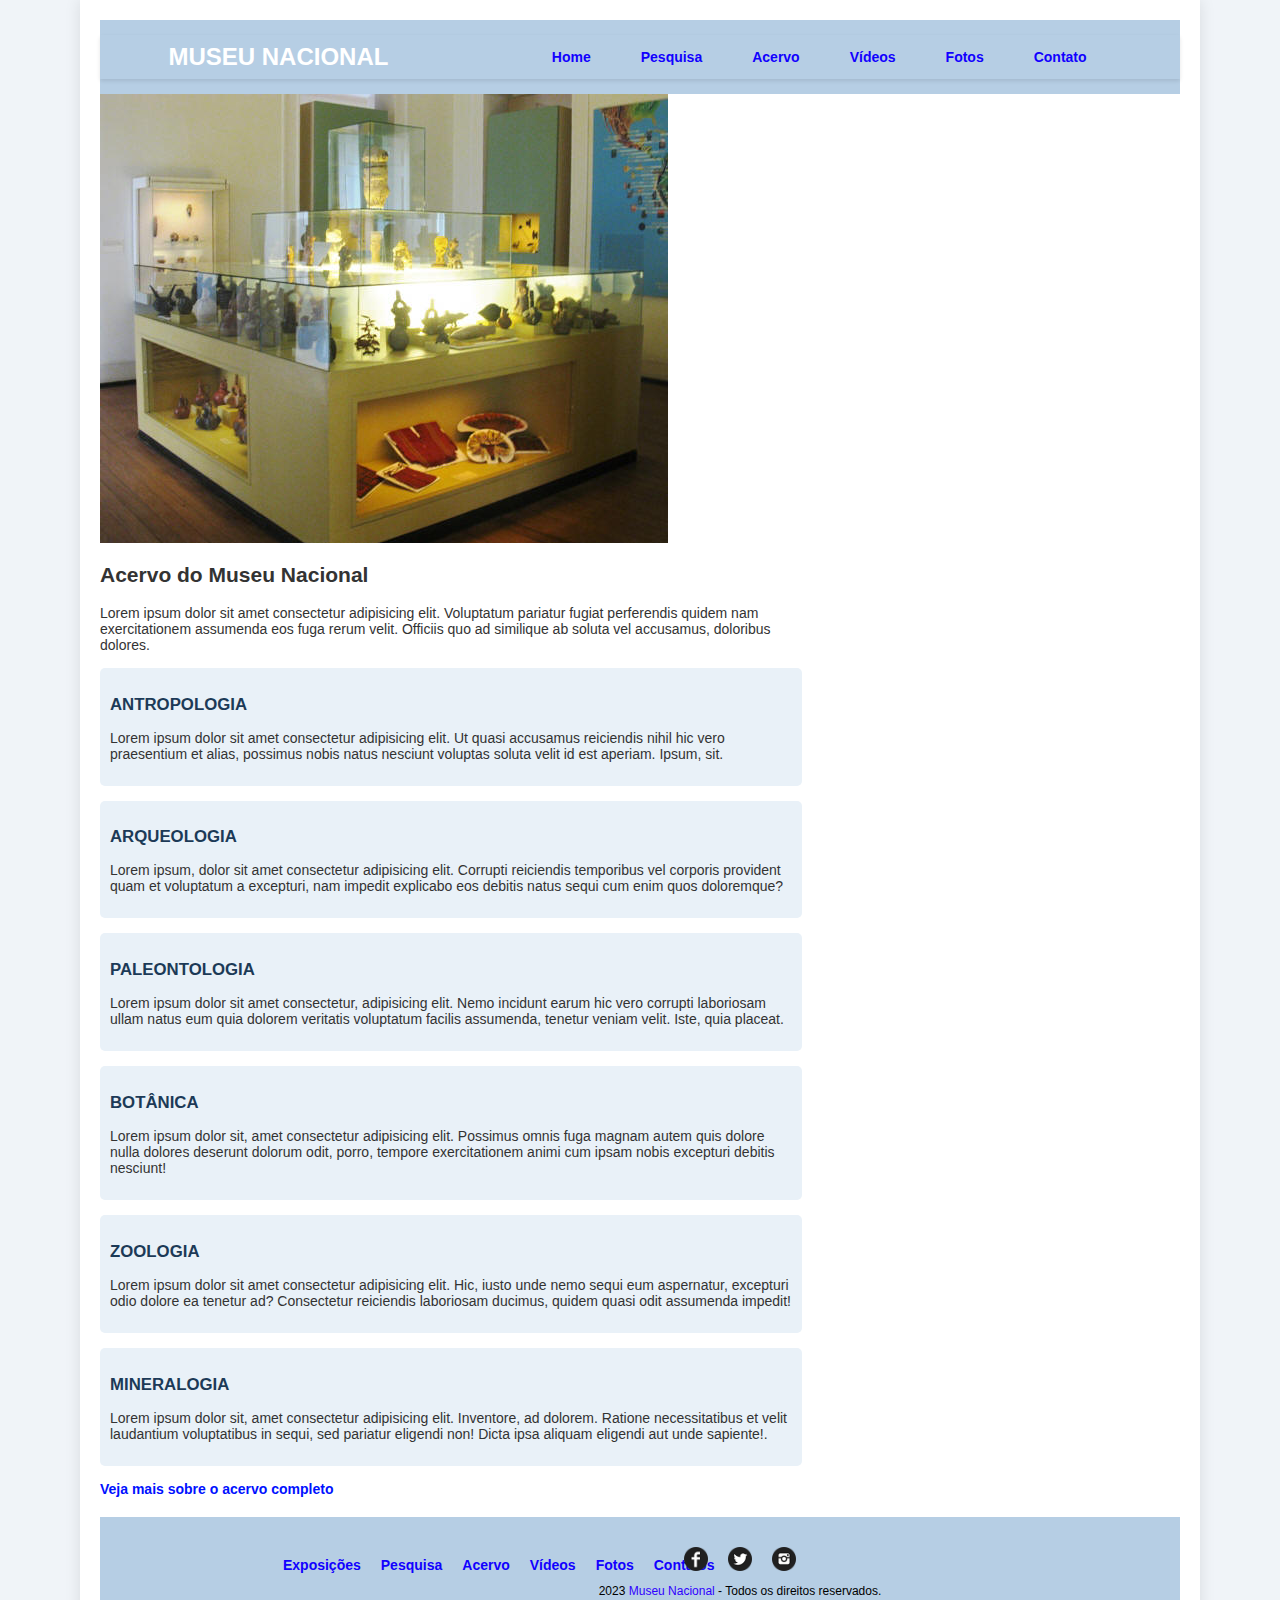
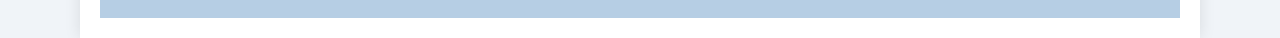
<file: acervo.html>
<!DOCTYPE html>
<html lang="pt-br">
<head>
	<meta charset="utf-8">
	<meta name="viewport" content="width=device-width, initial-scale=1.0">
	<title>Acervo - Museu Nacional</title> 
	<link rel="stylesheet" type="text/css" href="css/normalize.css">
	<link rel="stylesheet" type="text/css" href="css/estilo.css">
	<link rel="stylesheet" type="text/css" href="css/cssNAV.css">
</head>
<body>
	<div id="container">
		<header>
			<nav class="navbar navbar-expand-md navbar-light fixed-top navbar-transparente">
			  <div id="container-header">
				<a href="#" class="navbar-brand" id="logo">
				  <h1>Museu Nacional</h1>
				</a>
				<button class="navbar-toggler" data-toggle="collapse" data-target="#nav-principal">
				  <i class="fas fa-bars text-white"></i>
				</button>
				<div class="collapse navbar-collapse" id="nav-principal">
				  <ul class="navbar-nav ml-auto">
					<li class="nav-item"><a href="index.html" class="nav-link">Home</a></li>
					<li class="nav-item"><a href="pesquisa.html" class="nav-link">Pesquisa</a></li>
					<li class="nav-item"><a href="acervo.html" class="nav-link">Acervo</a></li>
					<li class="nav-item"><a href="videos.html" class="nav-link">Vídeos</a></li>
					<li class="nav-item"><a href="fotoss.html" class="nav-link">Fotos</a></li>
					<li class="nav-item"><a href="contato.html" class="nav-link">Contato</a></li>
				  </ul>
				</div>
			  </div>
			</nav>
		</header>

		<main id="principal">
			<section id="conteudo">
				<section id="capa">
					<img src="img/acervo.jfif" alt="Imagem do acervo do Museu Nacional">
				</section>

				<section id="acervo">
					<h2>Acervo do Museu Nacional</h2>
					<p>Lorem ipsum dolor sit amet consectetur adipisicing elit. Voluptatum pariatur fugiat perferendis quidem nam exercitationem assumenda eos fuga rerum velit. Officiis quo ad similique ab soluta vel accusamus, doloribus dolores.</p>

					<article class="colecao">
						<h3>Antropologia</h3>
						<p>Lorem ipsum dolor sit amet consectetur adipisicing elit. Ut quasi accusamus reiciendis nihil hic vero praesentium et alias, possimus nobis natus nesciunt voluptas soluta velit id est aperiam. Ipsum, sit.</p>
					</article>

					<article class="colecao">
						<h3>Arqueologia</h3>
						<p>Lorem ipsum, dolor sit amet consectetur adipisicing elit. Corrupti reiciendis temporibus vel corporis provident quam et voluptatum a excepturi, nam impedit explicabo eos debitis natus sequi cum enim quos doloremque?</p>
					</article>

					<article class="colecao">
						<h3>Paleontologia</h3>
						<p>Lorem ipsum dolor sit amet consectetur, adipisicing elit. Nemo incidunt earum hic vero corrupti laboriosam ullam natus eum quia dolorem veritatis voluptatum facilis assumenda, tenetur veniam velit. Iste, quia placeat.</p>
					</article>

					<article class="colecao">
						<h3>Botânica</h3>
						<p>Lorem ipsum dolor sit, amet consectetur adipisicing elit. Possimus omnis fuga magnam autem quis dolore nulla dolores deserunt dolorum odit, porro, tempore exercitationem animi cum ipsam nobis excepturi debitis nesciunt!</p>
					</article>

					<article class="colecao">
						<h3>Zoologia</h3>
						<p>Lorem ipsum dolor sit amet consectetur adipisicing elit. Hic, iusto unde nemo sequi eum aspernatur, excepturi odio dolore ea tenetur ad? Consectetur reiciendis laboriosam ducimus, quidem quasi odit assumenda impedit!</p>
					</article>

					<article class="colecao">
						<h3>Mineralogia</h3>
						<p>Lorem ipsum dolor sit, amet consectetur adipisicing elit. Inventore, ad dolorem. Ratione necessitatibus et velit laudantium voluptatibus in sequi, sed pariatur eligendi non! Dicta ipsa aliquam eligendi aut unde sapiente!.</p>
					</article>

					<a href="#" class="ver-mais"><strong>Veja mais sobre o acervo completo</strong></a>
				</section>
			</section>
		</main>

		<footer>
			<div class="container">
				<div class="row">
					<div class="col">
						<ul class="navbar-nav">
							<li><a href="#">Exposições</a></li>
							<li><a href="#">Pesquisa</a></li>
							<li><a href="#">Acervo</a></li>
							<li><a href="#">Vídeos</a></li>
							<li><a href="#">Fotos</a></li>
							<li><a href="#">Contatos</a></li>
						</ul>
					</div>
					<div class="col-md-4">
						<ul class="social-media">
							<li><a href="#"><img src="imgg/img/facebook.png" alt="Facebook"></a></li>
							<li><a href="#"><img src="imgg/img/twitter.png" alt="Twitter"></a></li>
							<li><a href="#"><img src="imgg/img/instagram.png" alt="Instagram"></a></li>
						</ul>
						<p>2023 <a href="#">Museu Nacional</a> - Todos os direitos reservados.</p>
					</div>
				</div>
			</div>
		</footer>
	</div>
</body>
</html>
</file>
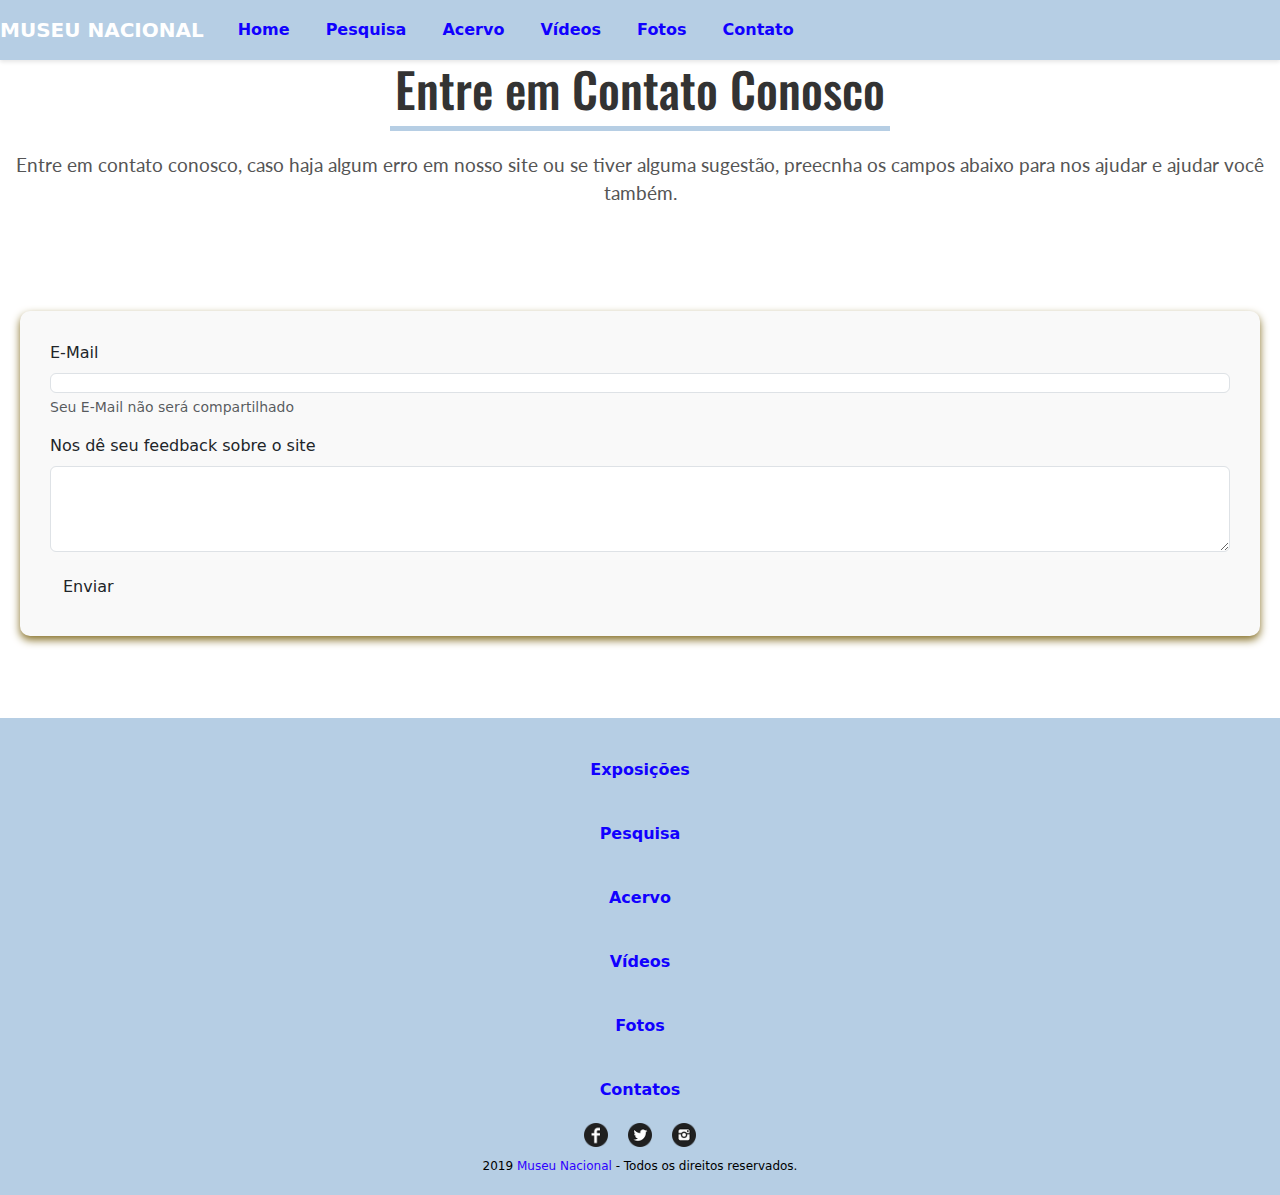
<file: contato.html>
<!DOCTYPE html>
<html lang="en">
<head>
    <meta charset="UTF-8">
    <meta name="viewport" content="width=device-width, initial-scale=1.0">
    <title>CONTATO</title>
    <link rel="stylesheet" href="css/contato.css">
    <link rel="stylesheet" href="css/estilo.css">
    <link rel="stylesheet" href="css/cssNAV.css">
    <link rel="stylesheet" href="css/normalize.css">
    <link href="https://cdn.jsdelivr.net/npm/bootstrap@5.3.3/dist/css/bootstrap.min.css" rel="stylesheet" integrity="sha384-QWTKZyjpPEjISv5WaRU9OFeRpok6YctnYmDr5pNlyT2bRjXh0JMhjY6hW+ALEwIH" crossorigin="anonymous">
    <script src="https://cdn.jsdelivr.net/npm/bootstrap@5.3.3/dist/js/bootstrap.bundle.min.js" integrity="sha384-YvpcrYf0tY3lHB60NNkmXc5s9fDVZLESaAA55NDzOxhy9GkcIdslK1eN7N6jIeHz" crossorigin="anonymous"></script>
    
    <!-- FONTES DE TEXTO USADAS-->
    <link rel="preconnect" href="https://fonts.googleapis.com"> <link rel="preconnect" href="https://fonts.gstatic.com" crossorigin> <link href="https://fonts.googleapis.com/css2?family=Oswald:wght@200..700&display=swap" rel="stylesheet">
    <link rel="preconnect" href="https://fonts.googleapis.com"> <link rel="preconnect" href="https://fonts.gstatic.com" crossorigin> <link href="https://fonts.googleapis.com/css2?family=Lato:ital,wght@0,100;0,300;0,400;0,700;0,900;1,100;1,300;1,400;1,700;1,900&family=Manrope:wght@200..800&family=Oswald:wght@200..700&display=swap" rel="stylesheet">
    <link rel="preconnect" href="https://fonts.googleapis.com"> <link rel="preconnect" href="https://fonts.gstatic.com" crossorigin> <link href="https://fonts.googleapis.com/css2?family=Lato:ital,wght@0,100;0,300;0,400;0,700;0,900;1,100;1,300;1,400;1,700;1,900&family=Oswald:wght@200..700&display=swap" rel="stylesheet">

</head>
<body>
  <nav class="navbar navbar-expand-lg navbar-light custom-navbar">
    <a class="navbar-brand text-white" href="#">MUSEU NACIONAL</a>
    <button class="navbar-toggler" type="button" data-toggle="collapse" data-target="#navbarNav" aria-controls="navbarNav" aria-expanded="false" aria-label="Toggle navigation">
      <span class="navbar-toggler-icon"></span>
    </button>
    <div class="collapse navbar-collapse" id="navbarNav">
      <ul class="navbar-nav">
        <li class="nav-item active">
          <a class="nav-link" href="index.html">Home</a>
        </li>
        <li class="nav-item">
          <a class="nav-link" href="pesquisa.html">Pesquisa</a>
        </li>
        <li class="nav-item">
          <a class="nav-link" href="acervo.html">Acervo</a>
        </li>
        <li class="nav-item">
          <a class="nav-link" href="videos.html">Vídeos</a>
        </li>
        <li class="nav-item">
          <a class="nav-link" href="fotoss.html">Fotos</a>
        </li>
        <li class="nav-item">
          <a class="nav-link" href="contato.html">Contato</a>
        </li>
      </ul>
    </div>
</nav>
    <h1 class="titulo">Entre em Contato Conosco</h1>
    <p class="descricao">Entre em contato conosco, caso haja algum erro em nosso site ou se tiver alguma sugestão, preecnha os campos abaixo para nos ajudar e ajudar você também.</p>

    <div class="form-container">
        <form>
          <div class="mb-3">
            <label for="exampleInputEmail1" class="form-label">E-Mail</label>
            <input type="email" class="form-control" id="exampleInputEmail1" aria-describedby="emailHelp">
            <div id="emailHelp" class="form-text">Seu E-Mail não será compartilhado</div>
  
            
          </div>
          
          <div class="mb-3">
            <label for="exampleFormControlTextarea1" class="form-label">Nos dê seu feedback sobre o site</label>
            <textarea class="form-control" id="exampleFormControlTextarea1" rows="3"></textarea>
          </div>
          <button type="submit" class="btn">Enviar</button>
        </form>
      </div>

       <!-- FOOTER -->
       <footer> 
				<div class="footer-content">
					<ul class="navbar-nav">
						<li><a href="#">Exposições</a></li>
						<li><a href="#">Pesquisa</a></li>
						<li><a href="#">Acervo</a></li>
						<li><a href="#">Vídeos</a></li>
						<li><a href="#">Fotos</a></li>
						<li><a href="#">Contatos</a></li>
					</ul>
					<ul class="social-media">
						<li><a href="#"><img src="imgg/img/facebook.png" alt="Facebook"></a></li>
						<li><a href="#"><img src="imgg/img/twitter.png" alt="Twitter"></a></li>
						<li><a href="https://www.instagram.com/spotify462/"><img src="imgg/img/instagram.png" alt="Instagram"></a></li>
					</ul>
					<p>2019 <a href="#">Museu Nacional</a> - Todos os direitos reservados.</p>
				</div>
			</footer>
    
</body>
</html>
</file>
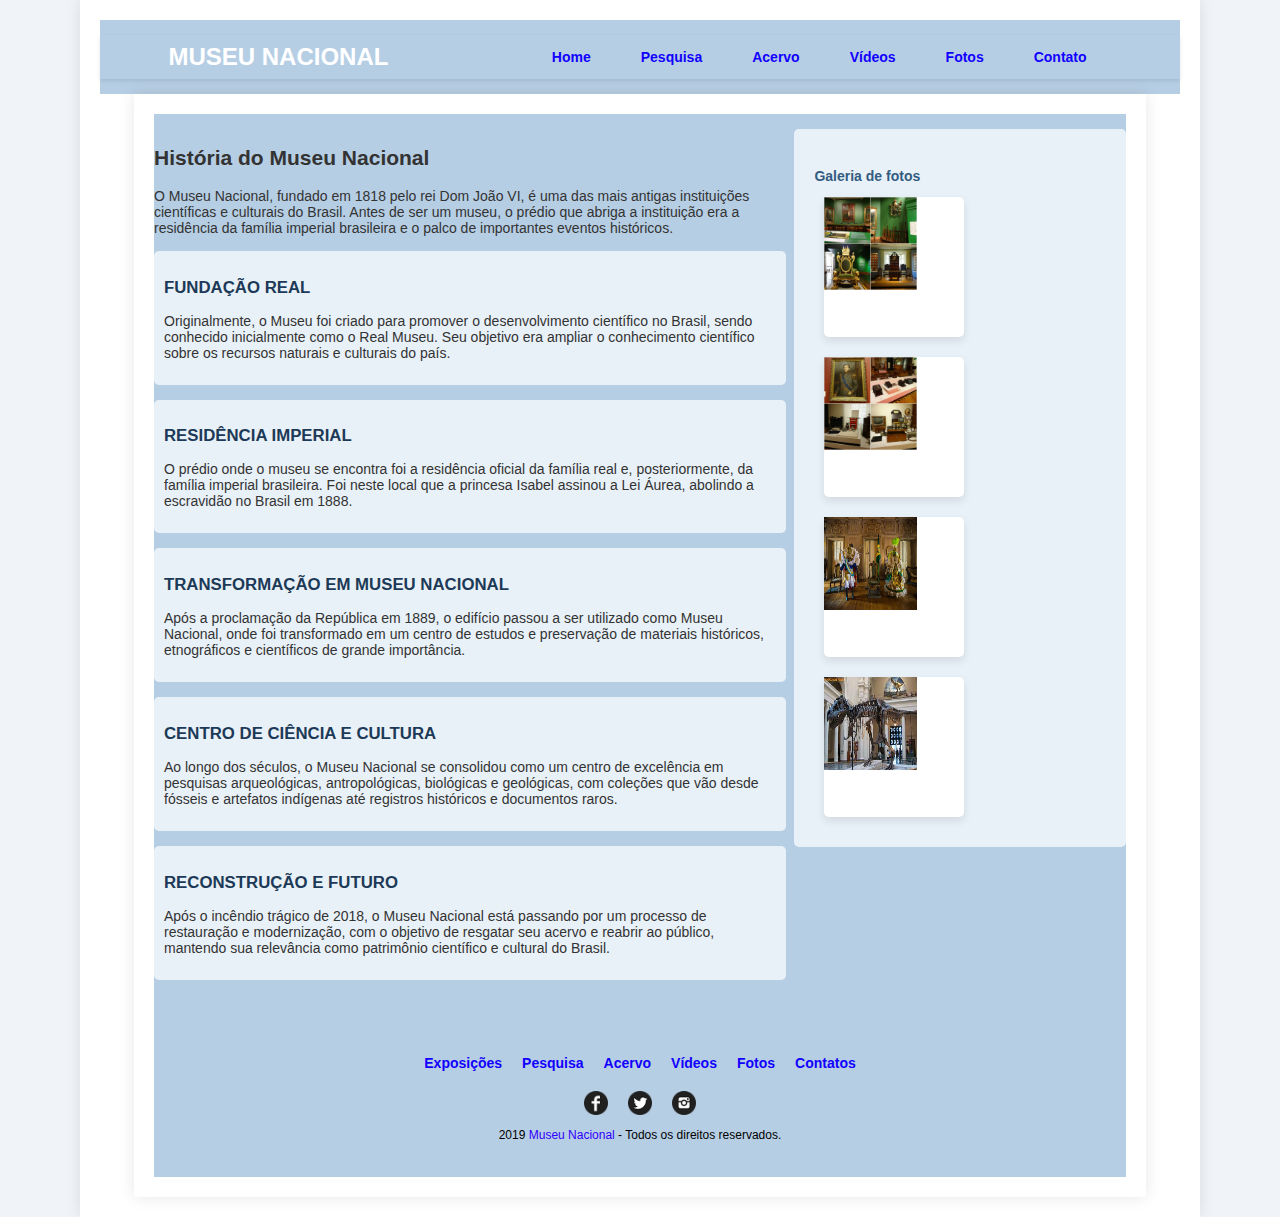
<file: pesquisa.html>
<!DOCTYPE html>
<html lang="pt-br">
<head>
	<meta charset="utf-8">
	<meta name="viewport" content="width=device-width, initial-scale=1.0">
	<title>Pesquisa</title>

	<!-- Normalize CSS -->
	<link rel="stylesheet" type="text/css" href="css/normalize.css">

	<!-- Estilo customizado -->
	<link rel="stylesheet" type="text/css" href="css/estilo.css">
	<link rel="stylesheet" type="text/css" href="css/cssNAV.css">

	<!--[if lt IE 9]>
		<script src="https://cdnjs.cloudflare.com/ajax/libs/html5shiv/3.7.3/html5shiv-printshiv.min.js"></script>
	<![endif]-->
</head>
<body>

	<div id="container"><!-- Início container -->
		
		<header><!-- Início Cabecalho -->
			<nav class="navbar navbar-expand-md navbar-light fixed-top navbar-transparente">
			  <div id="container-header">
				<a href="#" class="navbar-brand" id="logo">
				  <h1>Museu Nacional</h1>
				</a>
				
				<button class="navbar-toggler" data-toggle="collapse" data-target="#nav-principal">
				  <i class="fas fa-bars text-white"></i>
				</button>
		  
				<div class="collapse navbar-collapse" id="nav-principal">
				  <ul class="navbar-nav ml-auto">
            <li class="nav-item"><a href="index.html" class="nav-link">Home</a></li>
            <li class="nav-item"><a href="pesquisa.html" class="nav-link">Pesquisa</a></li>
            <li class="nav-item"><a href="acervo.html" class="nav-link">Acervo</a></li>
            <li class="nav-item"><a href="videos.html" class="nav-link">Vídeos</a></li>
            <li class="nav-item"><a href="fotoss.html" class="nav-link">Fotos</a></li>
            <li class="nav-item"><a href="contato.html" class="nav-link">Contato</a></li>
				  </ul>
				</div>
			  </div>
			</nav>
		  </header><!--/fim Cabecalho -->

          <div id="container"><!-- Início container -->
		
            <header><!-- Início header -->
                <main id="principal"><!-- Início principal -->
                
                    <section id="conteudo"><!-- Início conteudo -->
                
                        <h2>História do Museu Nacional</h2>
                        <p>O Museu Nacional, fundado em 1818 pelo rei Dom João VI, é uma das mais antigas instituições científicas e culturais do Brasil. Antes de ser um museu, o prédio que abriga a instituição era a residência da família imperial brasileira e o palco de importantes eventos históricos.</p>
                
                        <section id="historia-lista">
                            <article class="historia-item">
                                <h3>Fundação Real</h3>
                                <p>Originalmente, o Museu foi criado para promover o desenvolvimento científico no Brasil, sendo conhecido inicialmente como o Real Museu. Seu objetivo era ampliar o conhecimento científico sobre os recursos naturais e culturais do país.</p>
                            </article>
                
                            <article class="historia-item">
                                <h3>Residência Imperial</h3>
                                <p>O prédio onde o museu se encontra foi a residência oficial da família real e, posteriormente, da família imperial brasileira. Foi neste local que a princesa Isabel assinou a Lei Áurea, abolindo a escravidão no Brasil em 1888.</p>
                            </article>
                
                            <article class="historia-item">
                                <h3>Transformação em Museu Nacional</h3>
                                <p>Após a proclamação da República em 1889, o edifício passou a ser utilizado como Museu Nacional, onde foi transformado em um centro de estudos e preservação de materiais históricos, etnográficos e científicos de grande importância.</p>
                            </article>
                
                            <article class="historia-item">
                                <h3>Centro de Ciência e Cultura</h3>
                                <p>Ao longo dos séculos, o Museu Nacional se consolidou como um centro de excelência em pesquisas arqueológicas, antropológicas, biológicas e geológicas, com coleções que vão desde fósseis e artefatos indígenas até registros históricos e documentos raros.</p>
                            </article>
                
                            <article class="historia-item">
                                <h3>Reconstrução e Futuro</h3>
                                <p>Após o incêndio trágico de 2018, o Museu Nacional está passando por um processo de restauração e modernização, com o objetivo de resgatar seu acervo e reabrir ao público, mantendo sua relevância como patrimônio científico e cultural do Brasil.</p>
                            </article>
                        </section>
                        
                    </section><!--/fim conteudo -->
                
    
                <aside><!-- Início aside -->
                    <section id="galeria">
                        <h4>Galeria de fotos</h4>
                        <a href="#"><img src="fotos/fotos/mordomiasKKKK.jpg" alt="Imagem da exposição 1" width="93" height="93"></a>
                        <a href="#"><img src="fotos/fotos/Noisquetánotoque.jpg" alt="Imagem da exposição 2" width="93" height="93"></a>
                        <a href="#"><img src="fotos/fotos/roupasREAIS.jpg" alt="Imagem da exposição 3" width="93" height="93"></a>
                        <a href="#"><img src="img/arrte3.jfif" alt="Imagem da exposição 4" width="93" height="93"></a>
                    </section>
                </aside><!--/fim aside -->
    

          <footer> 
            <div class="footer-content">
                <ul class="navbar-nav">
                    <li><a href="#">Exposições</a></li>
                    <li><a href="#">Pesquisa</a></li>
                    <li><a href="#">Acervo</a></li>
                    <li><a href="#">Vídeos</a></li>
                    <li><a href="#">Fotos</a></li>
                    <li><a href="#">Contatos</a></li>
                </ul>
                <ul class="social-media">
                    <li><a href="#"><img src="imgg/img/facebook.png" alt="Facebook"></a></li>
                    <li><a href="#"><img src="imgg/img/twitter.png" alt="Twitter"></a></li>
                    <li><a href="https://www.instagram.com/spotify462/"><img src="imgg/img/instagram.png" alt="Instagram"></a></li>
                </ul>
                <p>2019 <a href="#">Museu Nacional</a> - Todos os direitos reservados.</p>
            </div>
        </footer>
</body>
</html>
</file>
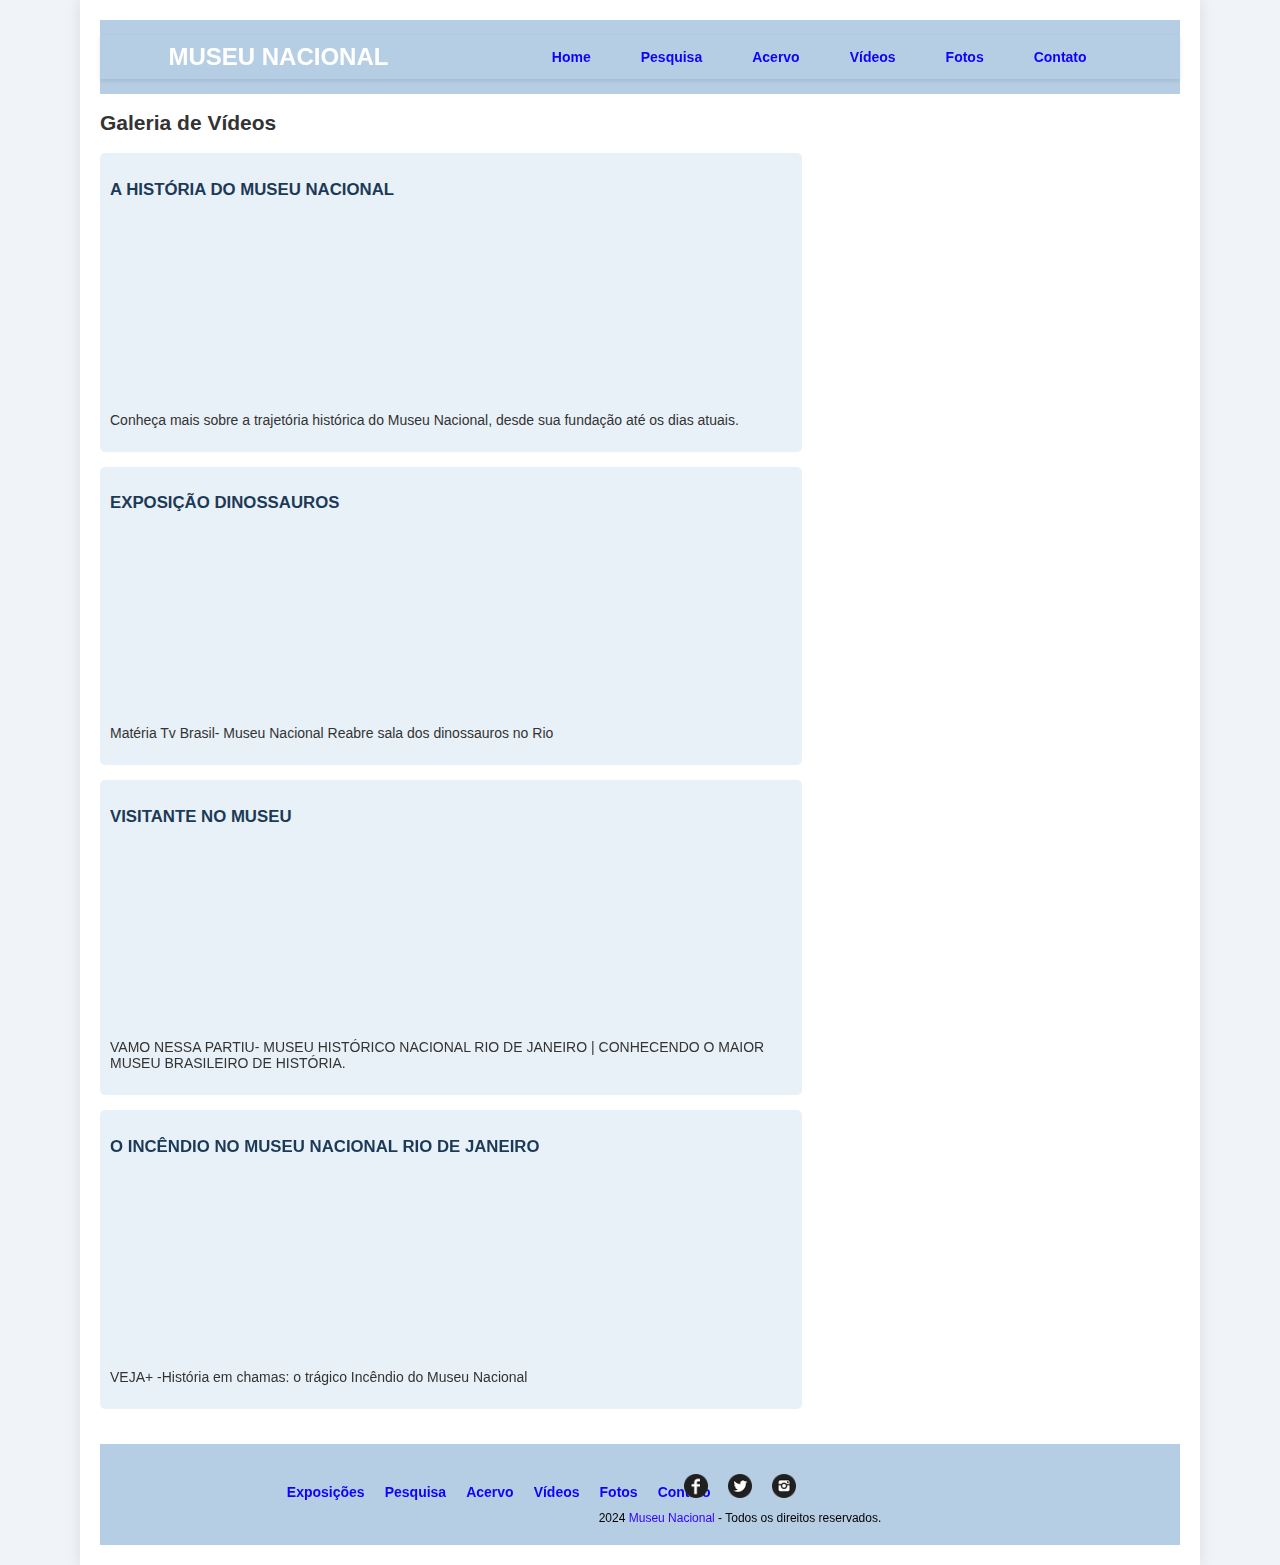
<file: videos.html>
<!DOCTYPE html>
<html lang="pt-br">
<head>
    <meta charset="UTF-8">
    <meta name="viewport" content="width=device-width, initial-scale=1.0">
    <title>Vídeos - Museu Nacional</title>

    <!-- Normalize CSS -->
    <link rel="stylesheet" type="text/css" href="css/normalize.css">
    
    <!-- Estilo customizado -->
    <link rel="stylesheet" type="text/css" href="css/estilo.css">
    <link rel="stylesheet" type="text/css" href="css/cssNAV.css">
</head>
<body>

    <div id="container">
        
        <header>
            <nav class="navbar navbar-expand-md navbar-light fixed-top navbar-transparente">
                <div id="container-header">
                    <a href="#" class="navbar-brand" id="logo">
                        <h1>Museu Nacional</h1>
                    </a>
                    
                    <button class="navbar-toggler" data-toggle="collapse" data-target="#nav-principal">
                        <i class="fas fa-bars text-white"></i>
                    </button>
          
                    <div class="collapse navbar-collapse" id="nav-principal">
                        <ul class="navbar-nav ml-auto">
                            <li class="nav-item"><a href="index.html" class="nav-link">Home</a></li>
					        <li class="nav-item"><a href="pesquisa.html" class="nav-link">Pesquisa</a></li>
					        <li class="nav-item"><a href="acervo.html" class="nav-link">Acervo</a></li>
					        <li class="nav-item"><a href="videos.html" class="nav-link">Vídeos</a></li>
					        <li class="nav-item"><a href="fotoss.html" class="nav-link">Fotos</a></li>
					        <li class="nav-item"><a href="contato.html" class="nav-link">Contato</a></li>
                        </ul>
                    </div>
                </div>
            </nav>
        </header>

        <main id="principal">
            
            <section id="conteudo">
                
                <section id="videos">
                    <h2>Galeria de Vídeos</h2>
                    
                    <!-- Vídeo 1 -->
                    <article class="video-item">
                        <h3>A História do Museu Nacional</h3>
                        <iframe width="320" height="180" src="https://www.youtube.com/embed/RGUYb-hivrc" frameborder="0" allow="autoplay; encrypted-media" allowfullscreen></iframe>
                        <p>Conheça mais sobre a trajetória histórica do Museu Nacional, desde sua fundação até os dias atuais.</p>
                    </article>
                    
                    <!-- Vídeo 2 -->
                    <article class="video-item">
                        <h3>Exposição Dinossauros</h3>
                        <iframe width="320" height="180" src="https://www.youtube.com/watch?v=Jll4OnT47hA" frameborder="0" allow="autoplay; encrypted-media" allowfullscreen></iframe>
                        <p>Matéria Tv Brasil- Museu Nacional Reabre sala dos dinossauros no Rio</p>
                    </article>

                    <!-- Vídeo 3 -->
                    <article class="video-item">
                        <h3>Visitante no Museu</h3>
                        <iframe width="320" height="180" src="https://www.youtube.com/watch?v=JDiIPh2maqI" frameborder="0" allow="autoplay; encrypted-media" allowfullscreen></iframe>
                        <p>VAMO NESSA PARTIU- MUSEU HISTÓRICO NACIONAL RIO DE JANEIRO | CONHECENDO O MAIOR MUSEU BRASILEIRO DE HISTÓRIA.</p>
                    </article>

                    <!-- Vídeo 4 -->
                    <article class="video-item">
                        <h3>O incêndio no museu nacional Rio de Janeiro</h3>
                        <iframe width="320" height="180" src="https://www.youtube.com/watch?v=UlKEeszXQYw" frameborder="0" allow="autoplay; encrypted-media" allowfullscreen></iframe>
                        <p>VEJA+ -História em chamas: o trágico Incêndio do Museu Nacional</p>
                    </article>
                </section>
            </section>
        </main>

        <footer>
            <div class="container">
                <div class="row">
                    <div class="col">
                        <ul class="navbar-nav">
                            <li><a href="#">Exposições</a></li>
                            <li><a href="#">Pesquisa</a></li>
                            <li><a href="#">Acervo</a></li>
                            <li><a href="#">Vídeos</a></li>
                            <li><a href="#">Fotos</a></li>
                            <li><a href="#">Contato</a></li>
                        </ul>
                    </div>
                    
                    <div class="col-md-4">
                        <ul class="social-media">
                            <li>
                                <a href="#"><img src="imgg/img/facebook.png" alt="Facebook"></a>
                            </li>
                            <li>
                                <a href="#"><img src="imgg/img/twitter.png" alt="Twitter"></a>
                            </li>
                            <li>
                                <a href="https://www.instagram.com/spotify462/"><img src="imgg/img/instagram.png" alt="Instagram"></a>
                            </li>
                        </ul>
                        <p>2024 <a href="#">Museu Nacional</a> - Todos os direitos reservados.</p>
                    </div>
                </div>
            </div>
        </footer>

    </div>

</body>
</html>
</file>
<file: css/estilo.css>
/* Estrutura do Site */
body {
	background: #f0f4f8; /* Azul claro */
	font: 14px "Arial", sans-serif;
	color: #333; /* Cinza escuro */
	margin: 0;
	padding: 0;
}
.container {
	width: 100%;
	display: flex;
	justify-content: center; /* Centraliza a coluna dentro da linha */
}

.row {
	display: flex;
	justify-content: center;
}

.col {
	max-width: 200px; /* Largura máxima da coluna */
	text-align: center; /* Centraliza o texto */
}

.navbar-nav {
	list-style: none;
	padding: 0;
	margin: 0;
}

.navbar-nav li {
	margin: 10px 0;
}

.navbar-nav li a {
	color: #1100ff;
	font-weight: bold;
	text-decoration: none;
}

.navbar-nav li a:hover {
	background-color: #2600ff;
	color: #ffffff;
	padding: 5px 10px;
	border-radius: 5px;
}

#container {
	width: 90%;
	max-width: 1080px;
	margin: 0 auto;
	padding: 20px;
	background: #ffffff; /* Fundo branco */
	box-shadow: 0px 0px 15px rgba(0, 0, 0, 0.1);
}

/* Links */
a {
	color: #0011ff; /* Azul médio */
	text-decoration: none;
}

a:hover {
	color: #4c00ff; /* Azul escuro */
}

/* Cabeçalho e Navegação */
header {
	background-color: #b6cee4; /* Azul médio */
	padding: 15px 0;
}

#container-header {
	width: 90%;
	max-width: 1080px;
	margin: 0 auto;
	display: flex;
	justify-content: space-between;
	align-items: center;
}

#logo h1 {
	color: #ffffff;
	font-size: 24px;
	margin: 0;
	text-transform: uppercase;
}

.navbar-nav {
	list-style: none;
	margin: 0;
	padding: 0;
	display: flex;
}

.navbar-nav .nav-item {
	margin: 0 15px;
}

.navbar-nav .nav-link {
	color: #1100ff;
	font-weight: bold;
	padding: 10px 15px;
	border-radius: 5px;
	transition: background-color 0.3s;
}

.navbar-nav .nav-link:hover {
	background-color: #2600ff;
	color: #ffffff;
}

/* Conteúdo Principal */
#conteudo {
	width: 65%;
	float: left;
	margin-bottom: 20px;
}

aside {
	width: 30%;
	float: right;
	background: #e9f1f8;
	padding: 20px;
	margin-bottom: 20px;
	border-radius: 5px;
}

/* Galeria */
section#galeria a {
	display: block;
	float: left;
	width: 140px;
	height: 140px;
	margin: 10px;
	border-radius: 5px;
	background-color: #ffffff;
	box-shadow: 0px 4px 8px rgba(0, 0, 0, 0.1);
}

/* Artigos */
article {
	margin: 15px 0;
	padding: 10px;
	background: #e9f1f8;
	border-radius: 5px;
}

h3 {
	color: #1c3a57;
	font-size: 1.2em;
	text-transform: uppercase;
	margin-bottom: 15px;
}

h4 {
	color: #335c81;
	padding-bottom: 3px;
	margin-bottom: 0;
}

/* Rodapé Responsivo */
footer {
	clear: both;
	padding: 20px 0;
	background-color: #b6cee4;
	color: #000000;
	margin-top: 20px;
	text-align: center;
}

/* Estrutura Responsiva do Footer */
.footer-content {
	max-width: 1200px;
	margin: 0 auto;
	padding: 0 20px;
}

/* Lista de Navegação no Footer */
footer .navbar-nav,
footer .social-media {
	display: flex;
	justify-content: center;
	gap: 20px; /* Espaçamento entre os itens */
	padding: 0;
	margin: 10px 0;
	list-style: none;
}

/* Links do Footer */
footer a {
	color: #2f00ff;
	text-decoration: none;
}

footer a:hover {
	background-color: #0011ff;
	color: #ffffff;
	padding: 2px 8px;
	border-radius: 3px;
}

/* Ícones de Mídia Social */
footer .social-media li a img {
	width: 24px; /* Tamanho consistente para ícones */
	height: auto;
	transition: transform 0.2s; /* Efeito de hover nos ícones */
}

footer .social-media li a:hover img {
	transform: scale(1.1); /* Aumenta ligeiramente o ícone ao passar o mouse */
}

/* Copyright */
footer p {
	font-size: 12px;
	color: #000000;
	margin: 10px 0 0;
}

/* Responsividade para dispositivos móveis */
@media (max-width: 768px) {
	footer ul {
		flex-direction: column; /* Alinha os itens verticalmente em telas pequenas */
	}

	footer ul li {
		margin: 5px 0;
	}
}

/* Formulários */
input {
	height: 20px;
	width: 100%;
	background: #ffffff;
	border: 1px solid #335c81;
	font-size: 1em;
	padding: 5px;
	border-radius: 5px;
}

input.botao {
	background: #335c81;
	color: white;
	width: 100%;
	height: 40px;
	border: none;
	border-radius: 5px;
	cursor: pointer;
	transition: background-color 0.3s;
}

input.botao:hover {
	background-color: #1c3a57;
}

@media (max-width: 768px) {
	#conteudo, aside {
		width: 100%;
		float: none;
	}

	#container-header {
		flex-direction: column;
	}

	nav ul {
		flex-direction: column;
	}

	nav ul li {
		margin: 10px 0;
	}
}
</file>
<file: css/cssNAV.css>
/* Cabeçalho e Navegação */
header {
    background-color: #b6cee4; /* Azul médio */
    padding: 15px 0;
}

#container-header {
    width: 90%;
    max-width: 1080px;
    margin: 0 auto;
    display: flex;
    justify-content: space-between;
    align-items: center;
}

#tituloo3{
    font-family: 'Oswald';
}

#logo h1 {
    color: #ffffff;
    font-size: 24px;
    margin: 0;
    text-transform: uppercase;
}

/* Navbar */
.navbar {
    padding: 0.5rem 1rem;
    box-shadow: 0 2px 4px rgba(0, 0, 0, 0.1);
}

.navbar-brand {
    color: #ffffff;
    font-weight: bold;
    text-decoration: none;
}

.navbar-toggler {
    border: none;
    outline: none;
    background-color: transparent;
}

.navbar-toggler .fas {
    font-size: 1.5em;
    color: #ffffff;
}

/* Navbar Links */
.navbar-nav .nav-item {
    margin: 0 10px;
}

.navbar-nav .nav-link {
    color: #1100ff; /* Cor do link */
    font-weight: bold;
    padding: 10px 15px;
    border-radius: 5px;
    text-decoration: none;
    transition: background-color 0.3s, color 0.3s;
}

.navbar-nav .nav-link:hover {
    background-color: #2600ff; /* Cor de fundo ao passar o mouse */
    color: #ffffff;
}

/* Responsividade Navbar */
@media (max-width: 768px) {
    #container-header {
        flex-direction: column;
        align-items: flex-start;
    }

    .navbar-collapse {
        width: 100%;
    }

    .navbar-nav {
        flex-direction: column;
        width: 100%;
    }

    .navbar-nav .nav-item {
        margin: 5px 0; /* Espaço vertical entre os itens no mobile */
    }

    .navbar-nav .nav-link {
        width: 100%;
        text-align: left;
        padding: 10px;
    }
}
</file>
<file: css/contato.css>
body {
    font-family: 'Lato', sans-serif; 
    background-color: #f4f4f4; 
    color: #333; 
    line-height: 1.6; 
    padding: 20px; 
}

.titulo {
    text-align: center; 
    margin-bottom: 20px; 
    font-size: 3rem;
    color: #333;
    font-family: 'Oswald';
}

.custom-navbar {
    background-color: #b6cee4 !important;
}

.text-white {
    color: white !important;
}

.titulo::after {
    content: "";
    display: block;
    width: 100%;
    max-width: 500px;
    height: 5px;
    background-color: #B6CEE4;
    margin: 0 auto;
    margin-top: 8px;
}

.descricao {
    text-align: center; 
    margin-bottom: 40px; 
    font-size: 1.2rem;
    color: #555;
    margin-top: 5px;
   
    font-family: 'Lato';
}

.form-container {
    display: flex;
    justify-content: center;
    align-items: center;
    min-height: 50vh;
    padding: 0 20px; 
  }
  
  form {
    background-color: #f9f9f9;
    padding: 30px; 
    border-radius: 10px;
    box-shadow: 0 4px 8px #867027;
    width: 100%; 
    max-width: 1500px; 
    box-sizing: border-box;
  }
  


  
/*RESPONSIVIDADE*/
@media (max-width: 768px) {

    .titulo {
        font-size: 2rem;
    }

    .descricao {
        font-size: 1rem;
    }

    form {
        max-width: 90%; 
        padding: 20px;
    }
    
}



@media (max-width: 480px) {
    .titulo {
        font-size: 1.5rem;
    }

    .descricao {
        font-size: 0.9rem;
    }

    form {
        max-width: 100%; 
        padding: 15px;
    }

    
}
</file>
